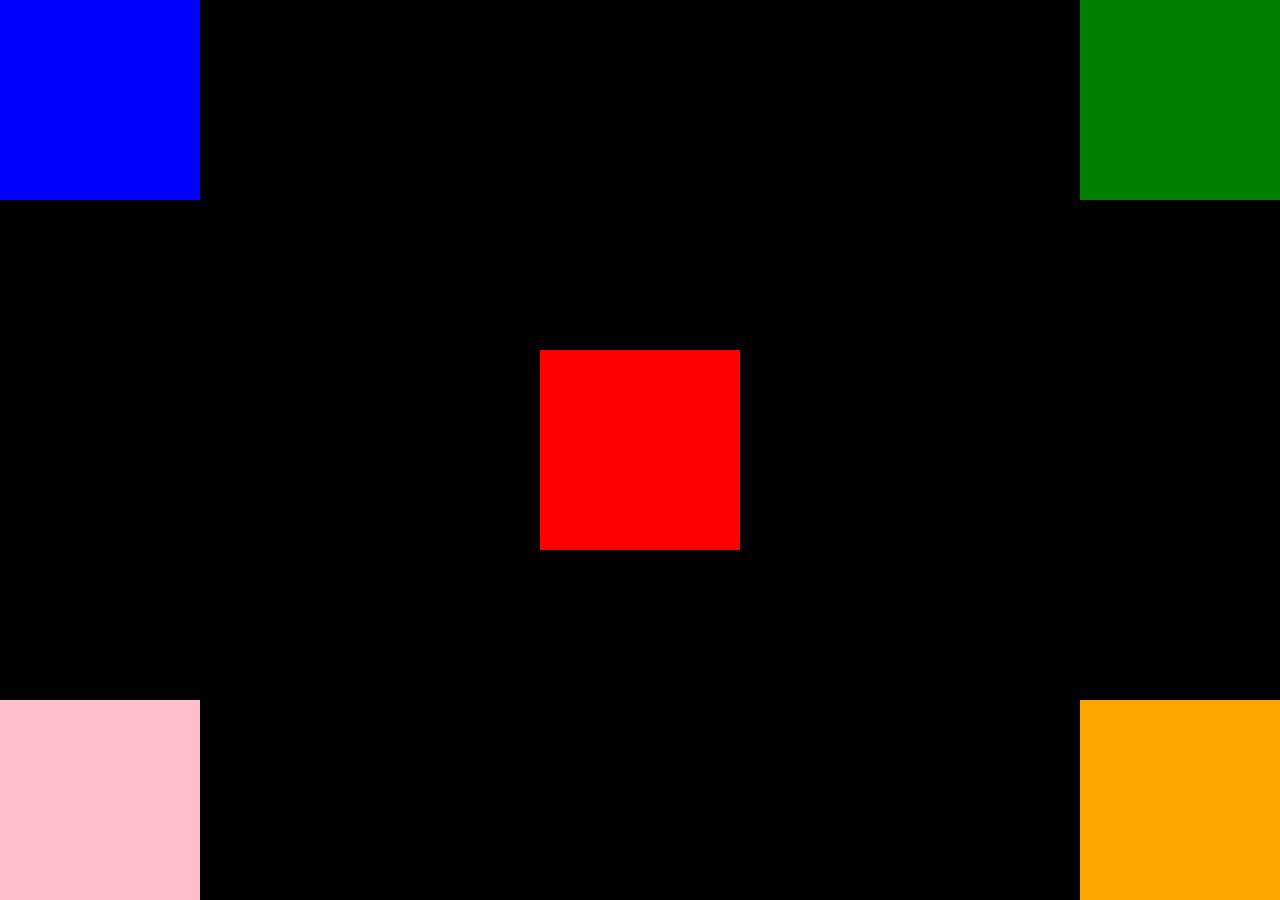
<file: index.html>
<!DOCTYPE html>
<html lang="en">
<head>
	<meta charset="UTF-8">
	<title>Test</title>

	<link rel="stylesheet" href="css/mainTest.css">

	<script type="text/javascript" src="js/jquery-3.1.1.min.js"></script>
	<script type="text/javascript" src="js/mainTest.js"></script>

</head>
<body>

	<div class="absolute radius">
	
	</div>

	<div class="absolute2 radius">
		
	</div>

	<div class="absolute3 radius">
		
	</div>

	<div class="absolute4 radius">
		
	</div>

	<div class="absolute5 radius">
		
	</div>
	
</body>
</html>
</file>
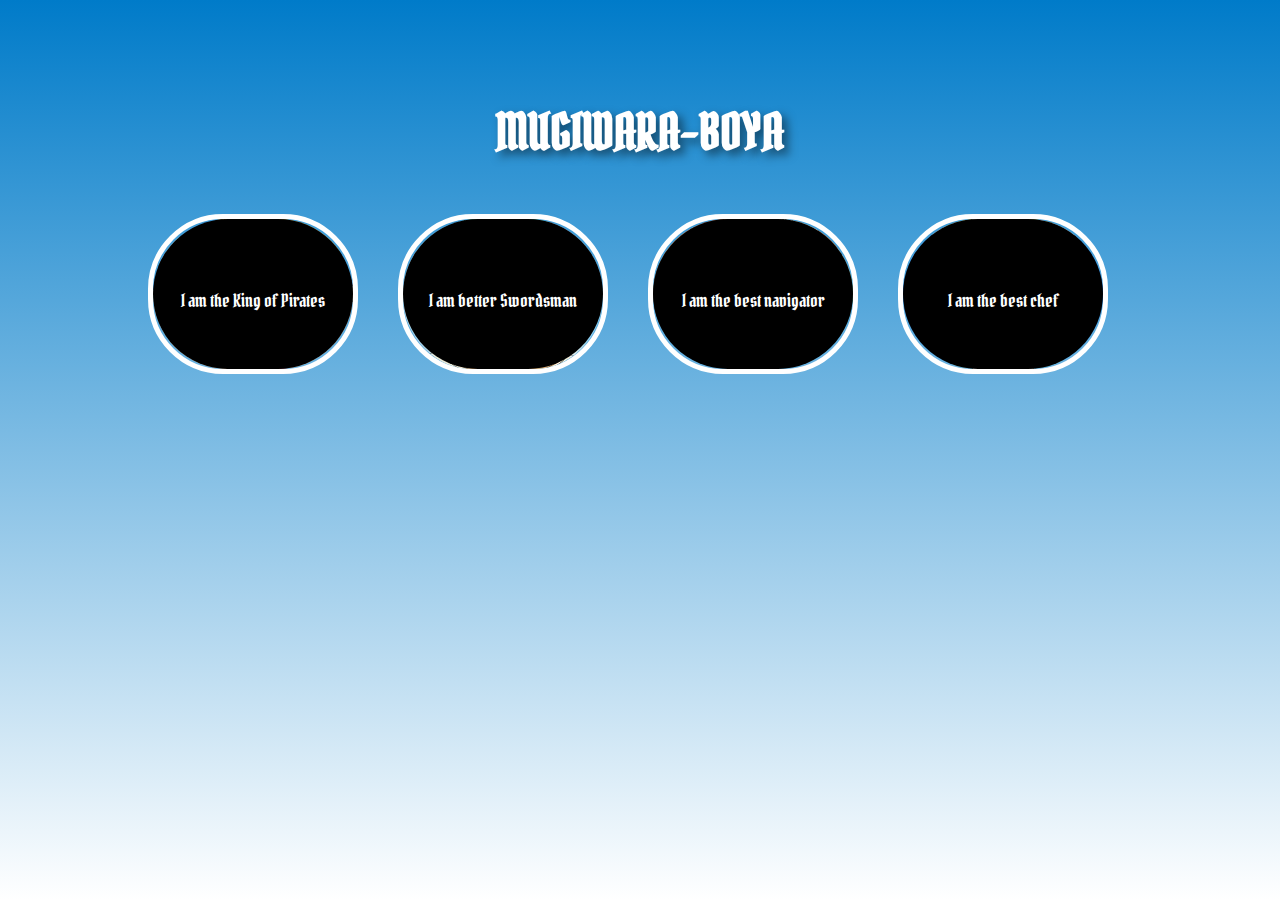
<file: index1.html>
<!DOCTYPE html>
<html lang="en">
<head>
	<meta charset="UTF-8">
	<title>Efects CSS</title>

	<!-- CSS -->
	<link rel="stylesheet" href="css/main-02.css">

	<!-- CSNs and external links -->
	<link href="https://fonts.googleapis.com/css?family=Pirata+One" rel="stylesheet">

</head>
<body>
	
	<header class="content">
		<h1>mugiwara-boya</h1>
		<figure class="efect efc02">
			<img src="img/luffy.png" alt="Monkey D. Luffy">
			<figcaption class="t1 active">I am the King of Pirates</figcaption>
		</figure>

		<figure class="efect efc04">
			<img src="img/zoro.png" alt="Roronoa Zoro">
			<figcaption class="t1 active">I am better Swordsman</figcaption>
		</figure>

		<figure class="efect efc05">
			<img src="img/nami.png" alt="Nami">
			<figcaption class="t1 active">I am the best navigator</figcaption>
		</figure>

		<figure class="efect efc06">
			<img src="img/sanji.png" alt="sanji">
			<figcaption class="t1 active">I am the best chef</figcaption>
		</figure>
	</header>

	<script type="text/javascript" src="js/jquery-3.1.1.min.js"></script>
	<script type="text/javascript" src="js/main.js"></script>
</body>
</html>
</file>
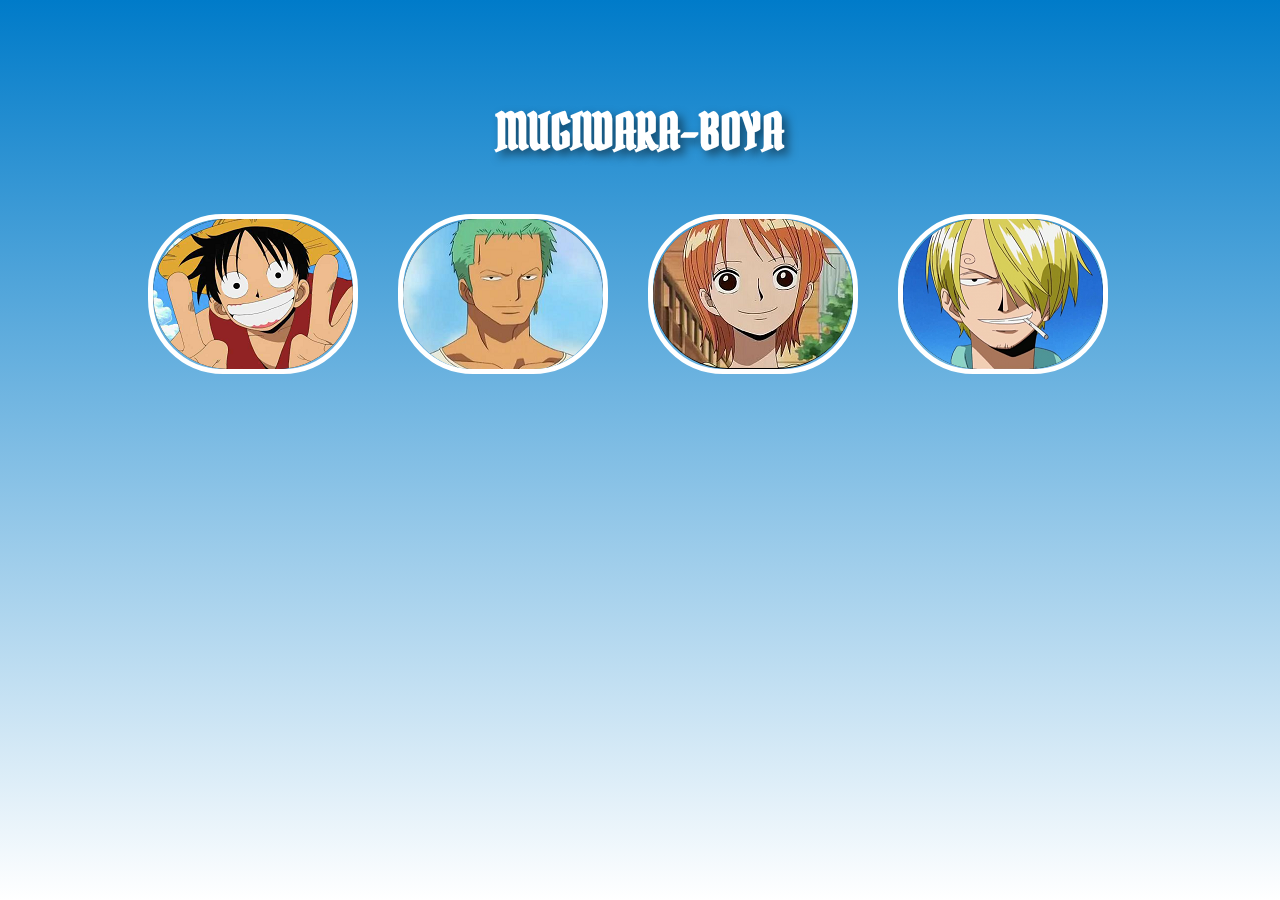
<file: index2.html>
<!DOCTYPE html>
<html lang="en">
<head>
	<meta charset="UTF-8">
	<title>Efects CSS</title>

	<!-- CSS -->
	<link rel="stylesheet" href="css/main.css">

	<!-- CSNs and external links -->
	<link href="https://fonts.googleapis.com/css?family=Pirata+One" rel="stylesheet">

</head>
<body>

	<header class="content">
		<h1>mugiwara-boya</h1>


		<nav>
			<div class="efect efc02">
				<img src="img/luffy.png" alt="Monkey D. Luffy">
				<div>I am the King of Pirates</div>
			</div>

			<div class="efect efc02">
				<img src="img/zoro.png" alt="Roronoa Zoro">
				<div>I am better Swordsman</div>
			</div>

			<div class="efect efc02">
				<img src="img/nami.png" alt="Nami">
				<div>I am the best navigator</div>
			</div>

			<div class="efect efc02">
				<img src="img/sanji.png" alt="sanji">
				<div>I am the best chef</div>
			</div>
		</nav>

	</header>

</body>
</html>
</file>
<file: css/mainTest.css>
* {
  margin: 0;
  padding: 0;
  border: 0;
  font-size: 16px; 
}

body {
  background-color: black;
}

#blocks {
  width: 100%;
  max-width: 1180px;
  min-width: 320px;
  background-color: #cccccc;
  margin: 0 auto; }
#blocks .size {
  width: 30%;
  padding: 10px 0 10px 0;
  display: inline-block;
  margin: 0 1.5% 0 1.5%; }
#blocks .size span {
  font-size: 20px;
  padding: 0 10px 0 0; }
#blocks .red {
  background-color: red; }
#blocks .blue {
  background-color: blue; }
#blocks .green {
  background-color: green; }

.absolute {
  width: 200px;
  height: 200px;
  position: absolute;
  margin: -100px 0 0 -100px;
  top: 50%;
  left: 50%;
  background-color: red;
}

.absolute2 {
  width: 200px;
  height: 200px;
  position: absolute;
  margin: 0 0 0 0;
  top: 0;
  left: 0;
  background-color: blue;
}

.absolute3 {
  width: 200px;
  height: 200px;
  position: absolute;
  margin: 0 0 0 0;
  top: 0;
  right: 0;
  background-color: green;
}

.absolute4 {
  width: 200px;
  height: 200px;
  position: absolute;
  margin: -200px 0 0 0;
  top: 100%;
  left: 0%;
  background-color: pink;
}

.absolute5 {
  width: 200px;
  height: 200px;
  position: absolute;
  margin: -200px 0 0 0;
  top: 100%;
  right: 0;
  background-color: orange;
}

@media screen and (max-width: 700px)
{
   .radius {
      border-radius: 100px;
    }
}

/*# sourceMappingURL=mainTest.css.map */
</file>
<file: css/main-02.css>
* {
  margin: 0;
  padding: 0; }

body {
  font-size: 18px;
  color: #ffffff;
  font-family: 'Pirata One', cursive;
  background-color: #ffffff;
  background-image: linear-gradient(to top, #ffffff 0%, #007BC9 100%);
  background-attachment: fixed; }

.content {
  width: 100%;
  max-width: 1024px;
  margin: 100px auto 0 auto; }
.content h1 {
  font-size: 50px;
  text-align: center;
  text-transform: uppercase;
  text-shadow: 5px 5px 10px rgba(0, 0, 0, 0.5); }

.efect {
  float: left;
  width: 200px;
  height: 150px;
  border: 5px solid #ffffff;
  overflow: hidden;
  position: relative;
  margin: 50px 20px 0 20px;
  border-radius: 75px;
  cursor: pointer; }
.efect img, .efect figcaption {
  border-radius: 75px;
  overflow: hidden; }
.efect figcaption {
  background-color: #000;
  width: 100%;
  height: 80px;
  padding-top: 70px;
  border-radius: 75px;
  text-align: center; }

.efc01 img {
  position: absolute;
  opacity: 0;
  transition: opacity 0.5s;
  top: 0;
  left: 0; }
.efc01:hover div {
  opacity: 0.8; }

.efc02 figcaption {
  position: absolute;
  left: 0;
  top: 0;
  transition: margin-left 1s; }
.efc02:hover figcaption {
  margin-left: 200px; }

  .efc03 img {
    position: absolute;
    left: 0;
    top: 0;
    transition: margin-left 1s; }
  .efc03:hover img {
    margin-left: 200px; }

    .efc04 figcaption {
      position: absolute;
      left: 0;
      top: 0;
      transition: margin-top 1s;
    }
    .efc04:hover figcaption {
      margin-top: 150px;
    }

    .efc05 figcaption{
      position: absolute;
      right: 0;
      top: 0;
      transition: margin-right 1s;
    }
    .efc05:hover figcaption {
      margin-right: 200px;
    }

    .efc06 figcaption {
      position: absolute;
      right: 0;
      bottom: 0;
      transition: margin-bottom 1s;
    }
    .efc06:hover figcaption {
      margin-bottom: 150px;
    }

    .active {
      display: block !important;
    }

    .remove {
      display: none !important;
    }


/*# sourceMappingURL=main.css.map */
</file>
<file: css/main.css>
* {
  margin: 0;
  padding: 0; }

body {
  font-size: 18px;
  color: #ffffff;
  font-family: 'Pirata One', cursive;
  background-color: #ffffff;
  background-image: linear-gradient(to top, #ffffff 0%, #007BC9 100%);
  background-attachment: fixed; }

.content {
  width: 100%;
  max-width: 1024px;
  margin: 100px auto 0 auto; }
.content h1 {
  font-size: 50px;
  text-align: center;
  text-transform: uppercase;
  text-shadow: 5px 5px 10px rgba(0, 0, 0, 0.5); }

.efect {
  float: left;
  width: 200px;
  height: 150px;
  border: 5px solid #ffffff;
  overflow: hidden;
  position: relative;
  margin: 50px 20px 0 20px;
  border-radius: 75px;
  cursor: pointer; }
.efect img, .efect div {
  border-radius: 75px;
  overflow: hidden; }
.efect div {
  background-color: #000;
  width: 100%;
  height: 80px;
  padding-top: 70px;
  border-radius: 75px;
  text-align: center; }

.efc01 div {
  position: absolute;
  opacity: 0;
  transition: opacity 0.5s;
  top: 0;
  left: 0; }
.efc01:hover div {
  opacity: 0.8; }

.efc02 img {
  position: absolute;
  left: 0;
  top: 0;
  transition: margin-left 2s; }
.efc02:hover img {
  margin-left: 200px; }

/*# sourceMappingURL=main.css.map */
</file>
